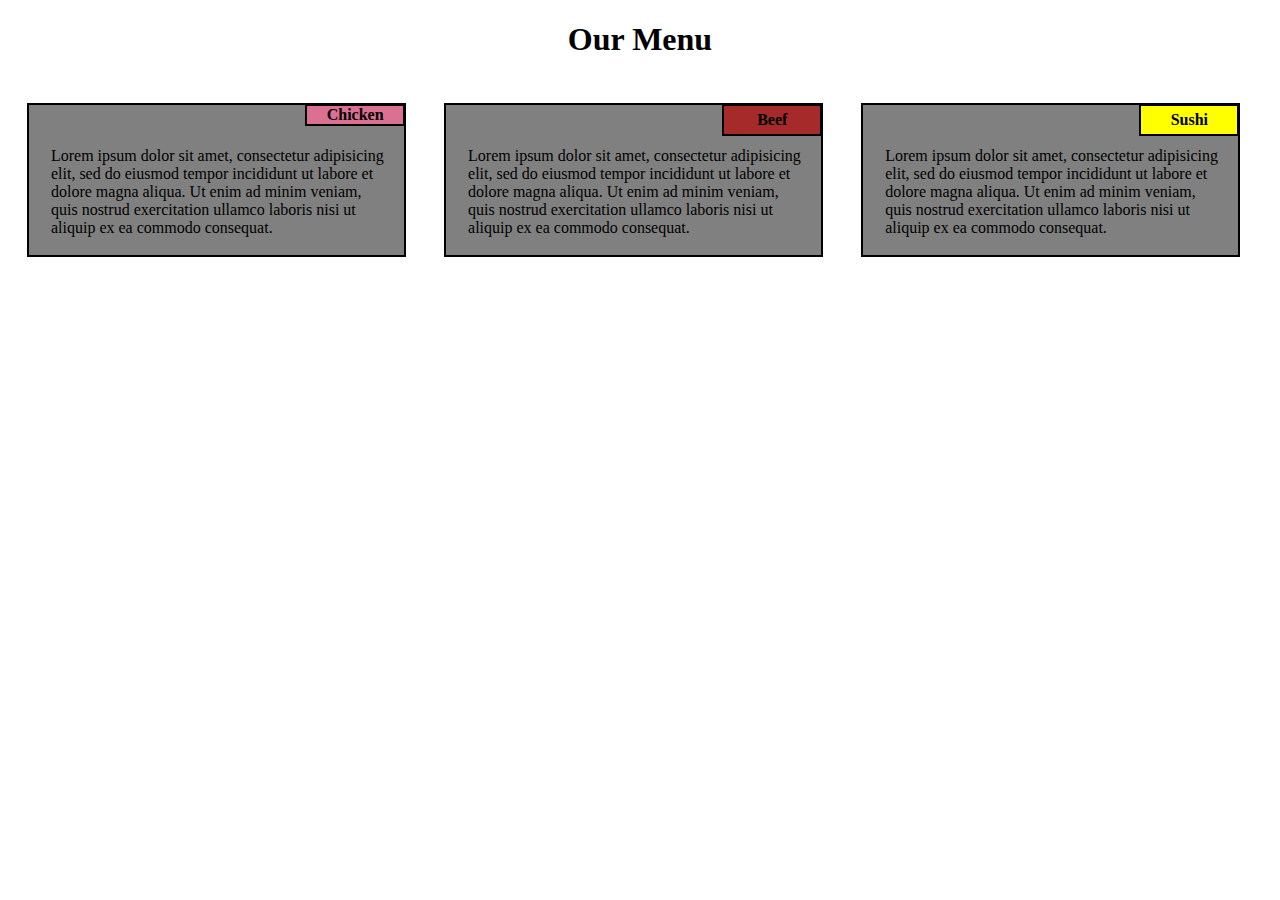
<file: index.html>
<!DOCTYPE html>
<html lang="en">
<head>
    <meta charset="UTF-8">
    <meta http-equiv="X-UA-Compatible" content="IE=edge">
    <meta name="viewport" content="width=device-width, initial-scale=1.0">
    <title>Module2-Assignment</title>
    <link rel="stylesheet" href="style.css">
</head>
<body>
    <h1>Our Menu</h1>
    <div class="body">
        <div class="box first">
            <div class="Chicken">Chicken</div>
            <div class="content">Lorem ipsum dolor sit amet, consectetur adipisicing elit, sed do eiusmod tempor incididunt ut labore et dolore magna aliqua. Ut enim ad minim veniam, quis nostrud exercitation ullamco laboris nisi ut aliquip ex ea commodo consequat.</div>
        </div>
        <div class="box second">
            <div class="Beef">Beef</div>
            <div class="content">Lorem ipsum dolor sit amet, consectetur adipisicing elit, sed do eiusmod tempor incididunt ut labore et dolore magna aliqua. Ut enim ad minim veniam, quis nostrud exercitation ullamco laboris nisi ut aliquip ex ea commodo consequat.</div>
        </div>
        <div class="box third">
            <div class="sushi">Sushi</div>
            <div class="content">Lorem ipsum dolor sit amet, consectetur adipisicing elit, sed do eiusmod tempor incididunt ut labore et dolore magna aliqua. Ut enim ad minim veniam, quis nostrud exercitation ullamco laboris nisi ut aliquip ex ea commodo consequat.</div>
        </div>
    </div>
</body>
</html>
</file>
<file: style.css>
h1{
    text-align: center;
    margin-bottom: 30px;
}
* {
    box-sizing: border-box;
    font-family: 'Times New Roman', Times, serif;
}
.body{
    width: 100%;
}
div.box{
    margin-top: 15px;
    border: 2px solid black;
    background-color: grey;
    overflow: hidden;
    position: relative;
}
div.Chicken{
    background-color: palevioletred;
    width: 100px;
    border: 2px solid black;
    text-align: center;
    font-weight: bold;
    position: absolute;
    right: -1px;
    top: -1px;
}
div.Beef{
    background-color: brown;
    width: 100px;
    border: 2px solid black;
    text-align: center;
    font-weight: bold;
    position: absolute;
    right: -1px;
    top: -1px;
    padding: 5px;
}
div.sushi{
    background-color: yellow;
    width: 100px;
    border: 2px solid black;
    text-align: center;
    font-weight: bold;
    position: absolute;
    right: -1px;
    top: -1px;
    padding: 5px;
}
div.content{
    width: 90%;
    height: 150px;
    color: black;
    position: relative;
    padding: 2px;
    top: 40px;
    left: 20px;
    font-size: 16px;
}
div.box{
    margin-top: 15px;
    border: 2px solid black;
    position: relative;
    overflow: hidden;
    background-color: grey;
    font-size: 16px;
}
@media (min-width: 992px) {
    .box{
        width: 30%;
        float: left;
        margin-left: 1.5%;
        margin-right: 1.5%;
    }
}
</file>
